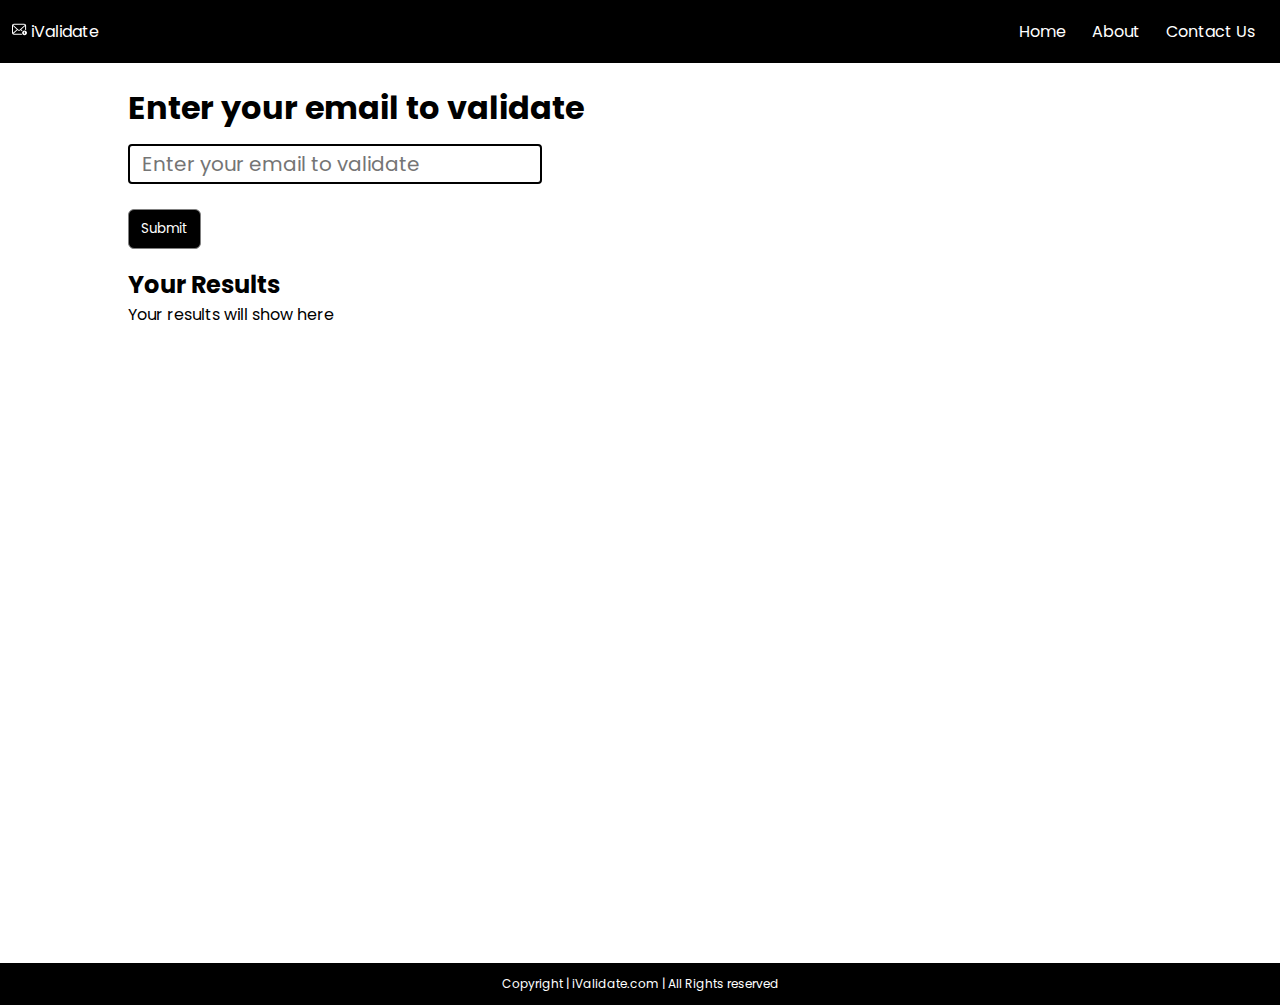
<file: index.html>
<!DOCTYPE html>
<html lang="en">

<head>
    <meta charset="UTF-8">
    <meta name="viewport" content="width=device-width, initial-scale=1.0">
    <title>iValidate - Email Validator for your Business</title>
    <link rel="stylesheet" href="css/style.css">

</head>

<body>
    <header>
        <nav>
            <div class="logo">
                <img src="img/email.svg" alt="email svg">
               <span>iValidate</span></div>
            <ul>
                <li><a href="/">Home</a></li>
                <li><a href="/">About</a></li>
                <li><a href="/">Contact Us</a></li>
            </ul>
        </nav>
    </header>
    <main>
        <div class="container">
            <h1>Enter your email to validate</h1>
            <form action="/submit" method="post">
                <!-- Input Filed to Validate Email Address --> 
                <input placeholder="Enter your email to validate" type="text" id="username" name="username" required>
                <br><br>
                <!-- Submit button -->
                <input id="submitBtn" class="btn" type="submit" value="Submit">
              </form>
        </div>

        <div class="container">
            <h2>Your Results</h2>
            <div id="resultCont">
                Your results will show here
                
            </div>
        </div>
    </main>
    <footer>
        Copyright | iValidate.com | All Rights reserved
    </footer>
    <script src="js/index.js"></script>
</body>

</html>
</file>
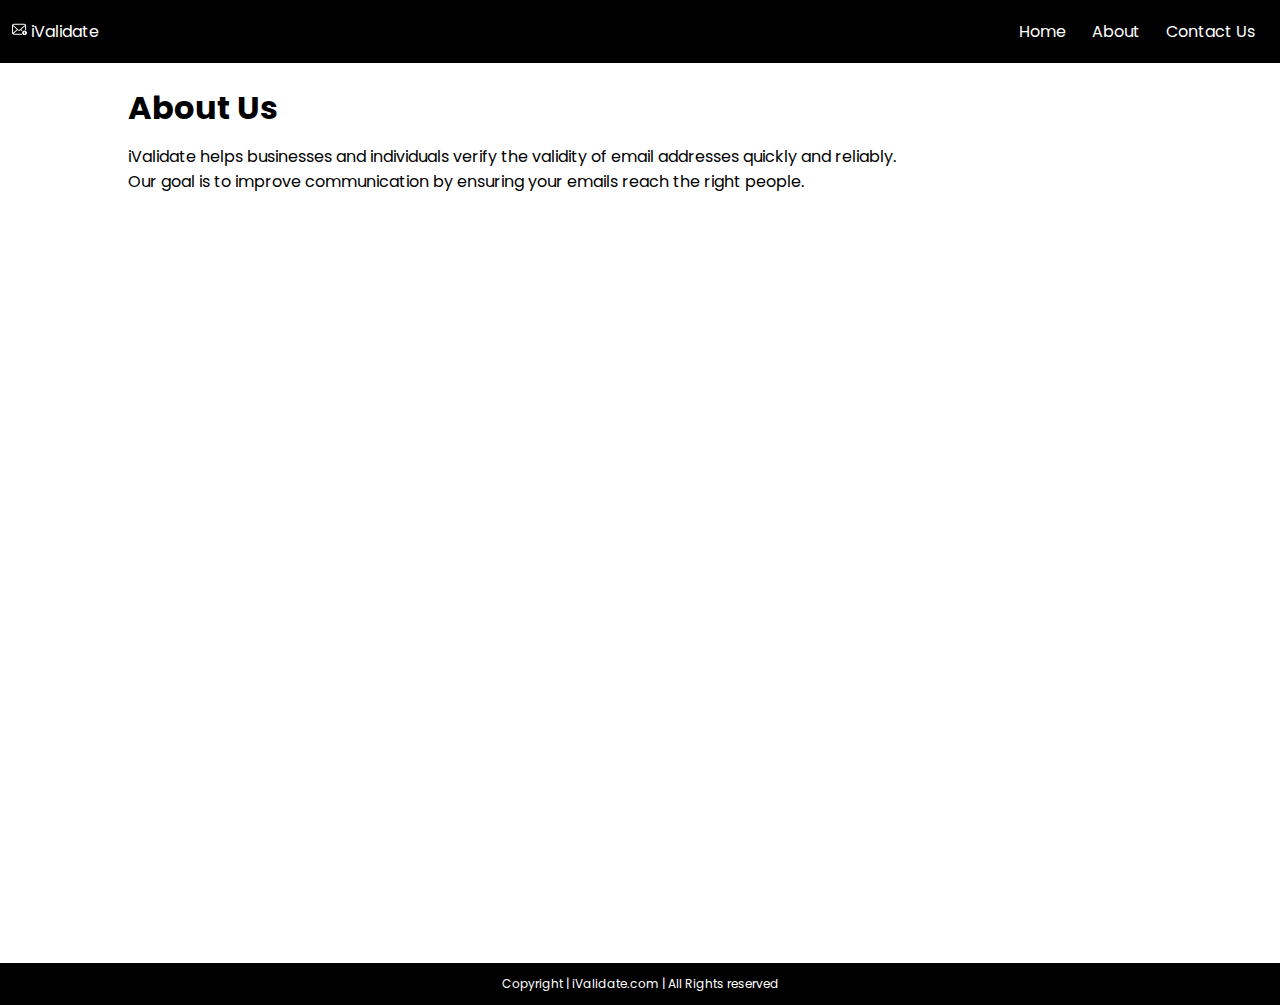
<file: about.html>
<!DOCTYPE html>
<html lang="en">
<head>
  <meta charset="UTF-8">
  <meta name="viewport" content="width=device-width, initial-scale=1.0">
  <title>About - iValidate</title>
  <link rel="stylesheet" href="css/style.css">
</head>
<body>
  <header>
    <nav>
      <div class="logo">
        <img src="img/email.svg" alt="email svg">
        <span>iValidate</span>
      </div>
      <ul>
        <li><a href="index.html">Home</a></li>
        <li><a href="about.html">About</a></li>
        <li><a href="contact.html">Contact Us</a></li>
      </ul>
    </nav>
  </header>

  <main>
    <div class="container">
      <h1>About Us</h1>
      <p>iValidate helps businesses and individuals verify the validity of email addresses quickly and reliably.</p>
      <p>Our goal is to improve communication by ensuring your emails reach the right people.</p>
    </div>
  </main>

  <footer>
    Copyright | iValidate.com | All Rights reserved
  </footer>
</body>
</html>
</file>
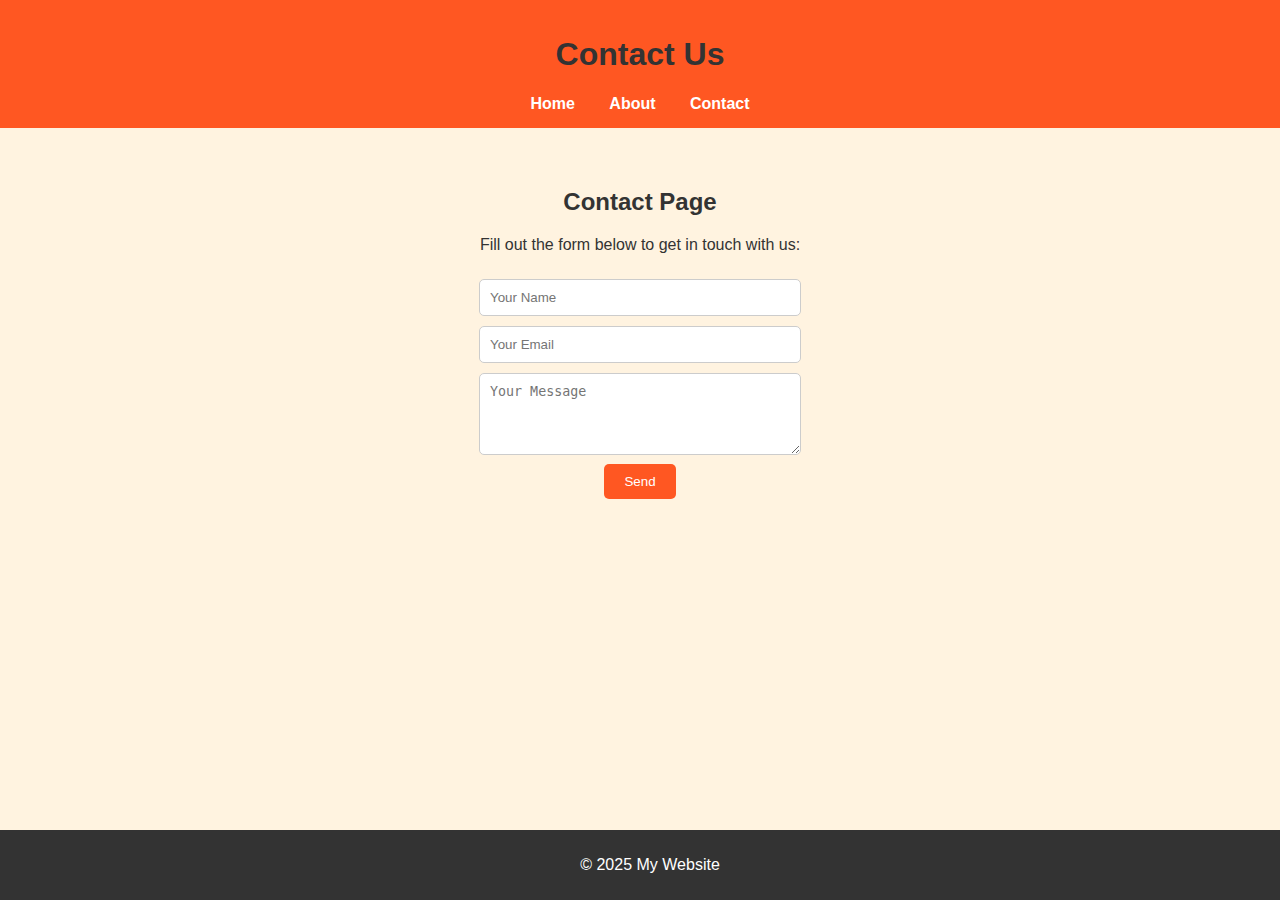
<file: contact.html>
<!DOCTYPE html>
<html lang="en">
<head>
  <meta charset="UTF-8">
  <meta name="viewport" content="width=device-width, initial-scale=1.0">
  <title>Contact</title>
  <style>
    body { font-family: Arial, sans-serif; margin:0; padding:0; background:#fff3e0; color:#333; }
    header { background:#FF5722; padding:15px; text-align:center; }
    nav a { color:white; margin:0 15px; text-decoration:none; font-weight:bold; }
    nav a:hover { text-decoration:underline; }
    section { padding:40px; text-align:center; }
    form { margin-top:20px; }
    input, textarea { width:300px; padding:10px; margin:5px 0; border:1px solid #ccc; border-radius:5px; }
    button { padding:10px 20px; background:#FF5722; color:white; border:none; border-radius:5px; cursor:pointer; }
    button:hover { background:#e64a19; }
    footer { background:#333; color:white; text-align:center; padding:10px; position:fixed; width:100%; bottom:0; }
  </style>
</head>
<body>
  <header>
    <h1>Contact Us</h1>
    <nav>
      <a href="index.html">Home</a>
      <a href="about.html">About</a>
      <a href="contact.html">Contact</a>
    </nav>
  </header>

  <section>
    <h2>Contact Page</h2>
    <p>Fill out the form below to get in touch with us:</p>
    <form>
      <input type="text" placeholder="Your Name" required><br>
      <input type="email" placeholder="Your Email" required><br>
      <textarea placeholder="Your Message" rows="4" required></textarea><br>
      <button type="submit">Send</button>
    </form>
  </section>

  <footer>
    <p>&copy; 2025 My Website</p>
  </footer>
</body>
</html>
</file>
<file: css/style.css>
@import url('https://fonts.googleapis.com/css2?family=Noto+Sans:ital,wght@0,700;1,300&family=Poppins:wght@300;400;500;600&display=swap');

* {
    padding: 0;
    margin: 0;
    font-family: 'Noto Sans', sans-serif;
    font-family: 'Poppins', sans-serif;
}

nav {
    display: flex;
    align-items: center;
    justify-content: space-between;
    background-color: black;
    color: white;
    padding: 19px 12px;
}

ul {
    display: flex;
}

ul li {
    list-style: none;
    padding: 0 13px;
}

ul li a{
    color: white;
    text-decoration: none;
}

ul >li> a:hover{
    color: rgb(192, 189, 205);
}

main{
    min-height: 100vh; 
}

.logo img{
    width: 15px;
    filter: invert(1);
}

.container{ 
    max-width: 80vw;
    margin: auto;
    padding: 9px 15px;
}

.container h1{
    padding: 12px 0;
}

input[type='text']{
    min-width: 23vw;
    padding: 3px 12px;
    border: 2px solid black;
    border-radius: 4px;
    font-size: 20px;
}

.btn{
    background: black;
    color: white;
    padding: 9px 12px;
    border: 1px solid gray;
    border-radius: 6px;
    cursor: pointer;
}

#resultCont div::first-letter{
    text-transform: uppercase;
}

footer{
    font-size: 12px;
    background-color: black;
    color: white;
    display: flex;
    padding: 12px;
    display: flex;
    justify-content: center;
    align-items: center;
}

@media only screen and (max-width: 600px) {

    .container{
        font-size: 12px; 
    }

    input[type='text'] {
        width: 100%; 
    }

    nav{
        flex-direction: column;
    }
    .logo{
        padding: 6px 0;
        font-size: 12px;
    }
    .logo span{
        font-size: 20px;
    }
    .logo img{
        width: 15px;
        filter: invert(1);
    }
  }
</file>
